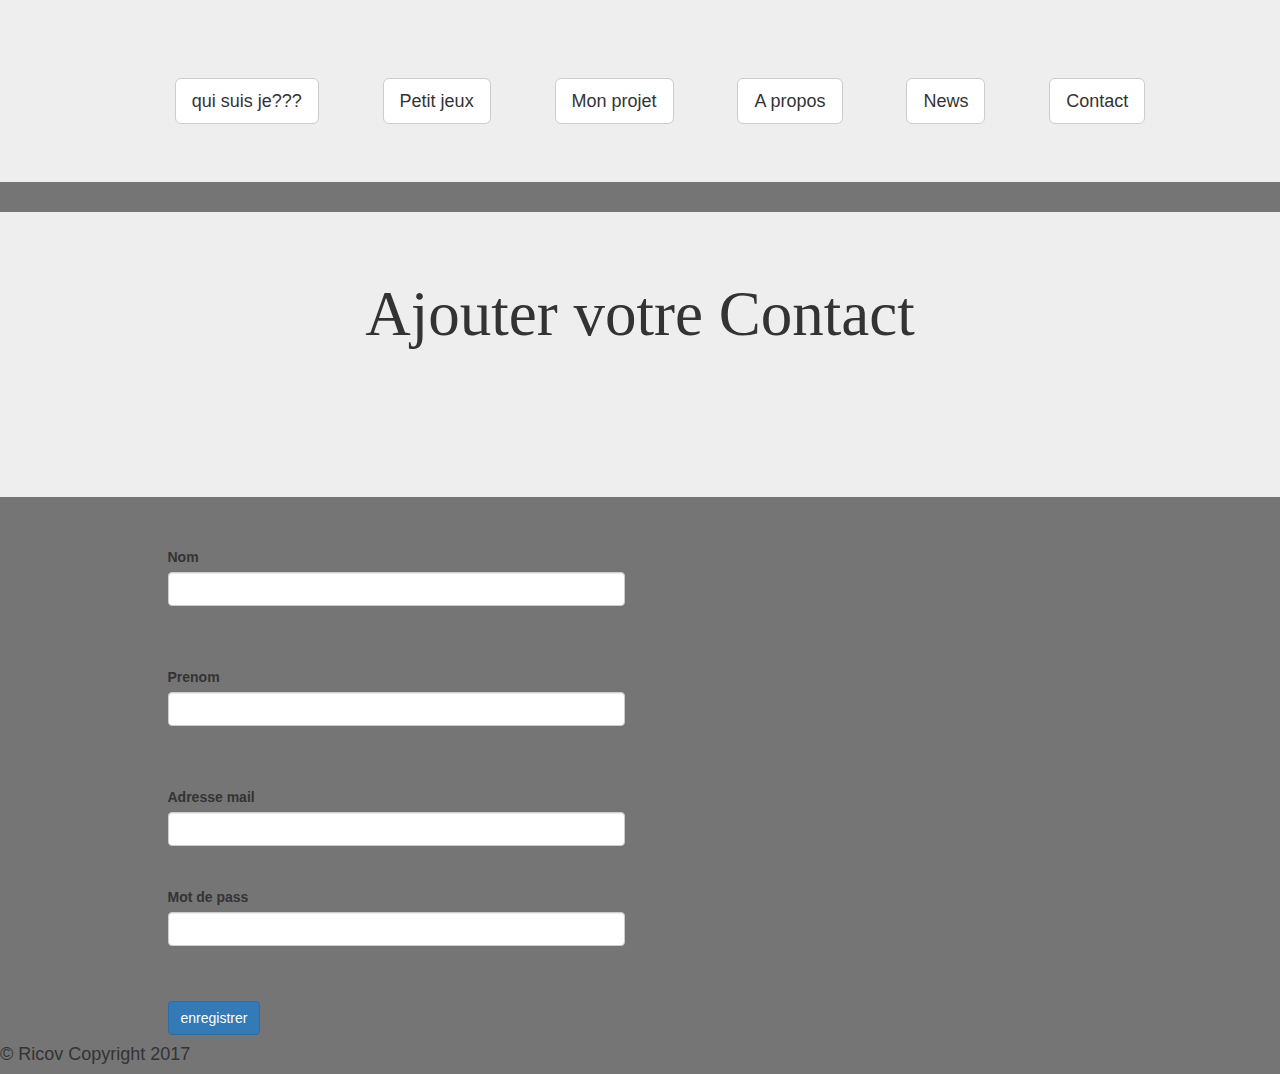
<file: Rakotonirina_Ricov/contact.html>
﻿<!DOCTYPE html>
<html lang="en">
<head>
	<meta charset="UTF-8">
	<title>nouvelle </title>
	<link rel="stylesheet" href=".\assets\css\bootstrap.min.css">
  <link rel="stylesheet" type="text/css" href=".\assets\css\animate.min.css">
  <link rel="stylesheet" href=".\assets\css\style.css">
  <meta name="viewport" content="width=device-width, initial-scale=1">
<link rel="stylesheet" href="https://cdnjs.cloudflare.com/ajax/libs/font-awesome/4.7.0/css/font-awesome.min.css">
</head>

<div class="jumbotron text-center">
  <div class="btn-group">
          <ul id="lien" class="list-unstyle btn-group">
               <a href="index.html">
               <li class="btn btn-default btn-lg">qui suis je???</li></a>
              <a href="image.html">
              <li class="btn btn-default btn-lg">Petit jeux</li></a>
              <a href="devoir.html"><li class="btn btn-default btn-lg">Mon projet</li></a>
              <a href="propos.html">
              <li class="btn btn-default btn-lg">A propos</li></a>
              <a href="Apropos.html">
              <li class="btn btn-default btn-lg">News</li></a>
              <a href="contact.html">
              <li class="btn btn-default btn-lg">Contact</li></a>
              
          </ul>
</div>
</div>
<body bgcolor="gray">
  <div class="jumbotron text-center">
      <h1>Ajouter votre Contact<h1><br>
      
 </div>
 <div class="contact"> 
  <h4></h4>
 <div class="text">
        <section class="add-section" id="form1-3">         
      <div class="add-section add-section__container add-section__container--middle">        
        <div class="container">            
          <div class="row">                
            <div class="col-xs-12 text-xs-center">                    
              <h3 class="add-section-title display-2"></h3>              
           </div>            
          </div>        
        </div>    
      </div>  
    <div class="add-section add-section-nopadding">        
        <div class="container">            
          <div class="row">                
            <div class="col-xs-12 col-lg-10 col-lg-offset-1">                                         
              <form action="#" method="post">                                                 
                <div class="row row-sm-offset">                            
                  <div class="col-xs-12 col-md-6">                                
                    <div class="form-group">                                    
                      <label class="form-control-label"">Nom  </label>
                                                         
                      <input type="text" class="form-control" name="name" required="" data-form-field="Name" id="name">                                
                    </div>                            
                  </div>
                  <br><br> <br><br> <br><br>                            
                  <div class="col-xs-12 col-md-6">                                
                    <div class="form-group">                                    
                      <label class="form-control-label">Prenom </label>                                    
                      <input type="text" class="form-control" name="firstname" required="" data-form-field="Name" id="firstname">                                
                    </div>                            
                  </div> 
                  <br><br> <br><br>  <br><br>                             
                  <div class="col-xs-12 col-md-6">                                
                    <div class="form-group">                                    
                      <label class="form-control-label">Adresse mail</label>                                    
                      <input type="email" class="form-control" name="email" required="" data-form-field="Email" id="email">                                
                    </div>                            
                  </div> 
                  <br><br>  <br> <br><br>                         
               <div class="col-xs-4 col-md-6">                                
                  <div class="form-group">                                    
                    <label class="form-control-label">Mot de pass</label>                                    
                    <input type="password" class="form-control" name="password" required="" data-form-field="Email" id="password">                                
                  </div>                            
                </div> 
            </div>
             <br>
            <br>     
            <button type="submit" class="btn btn-primary">enregistrer </button>
                </div>                    
              </form>                
            </div>            
          </div>        
        </div>    
      </div>
      
  
  
<h4>© Ricov Copyright 2017</h4>     
</div>
 
</body>
</html>
</file>
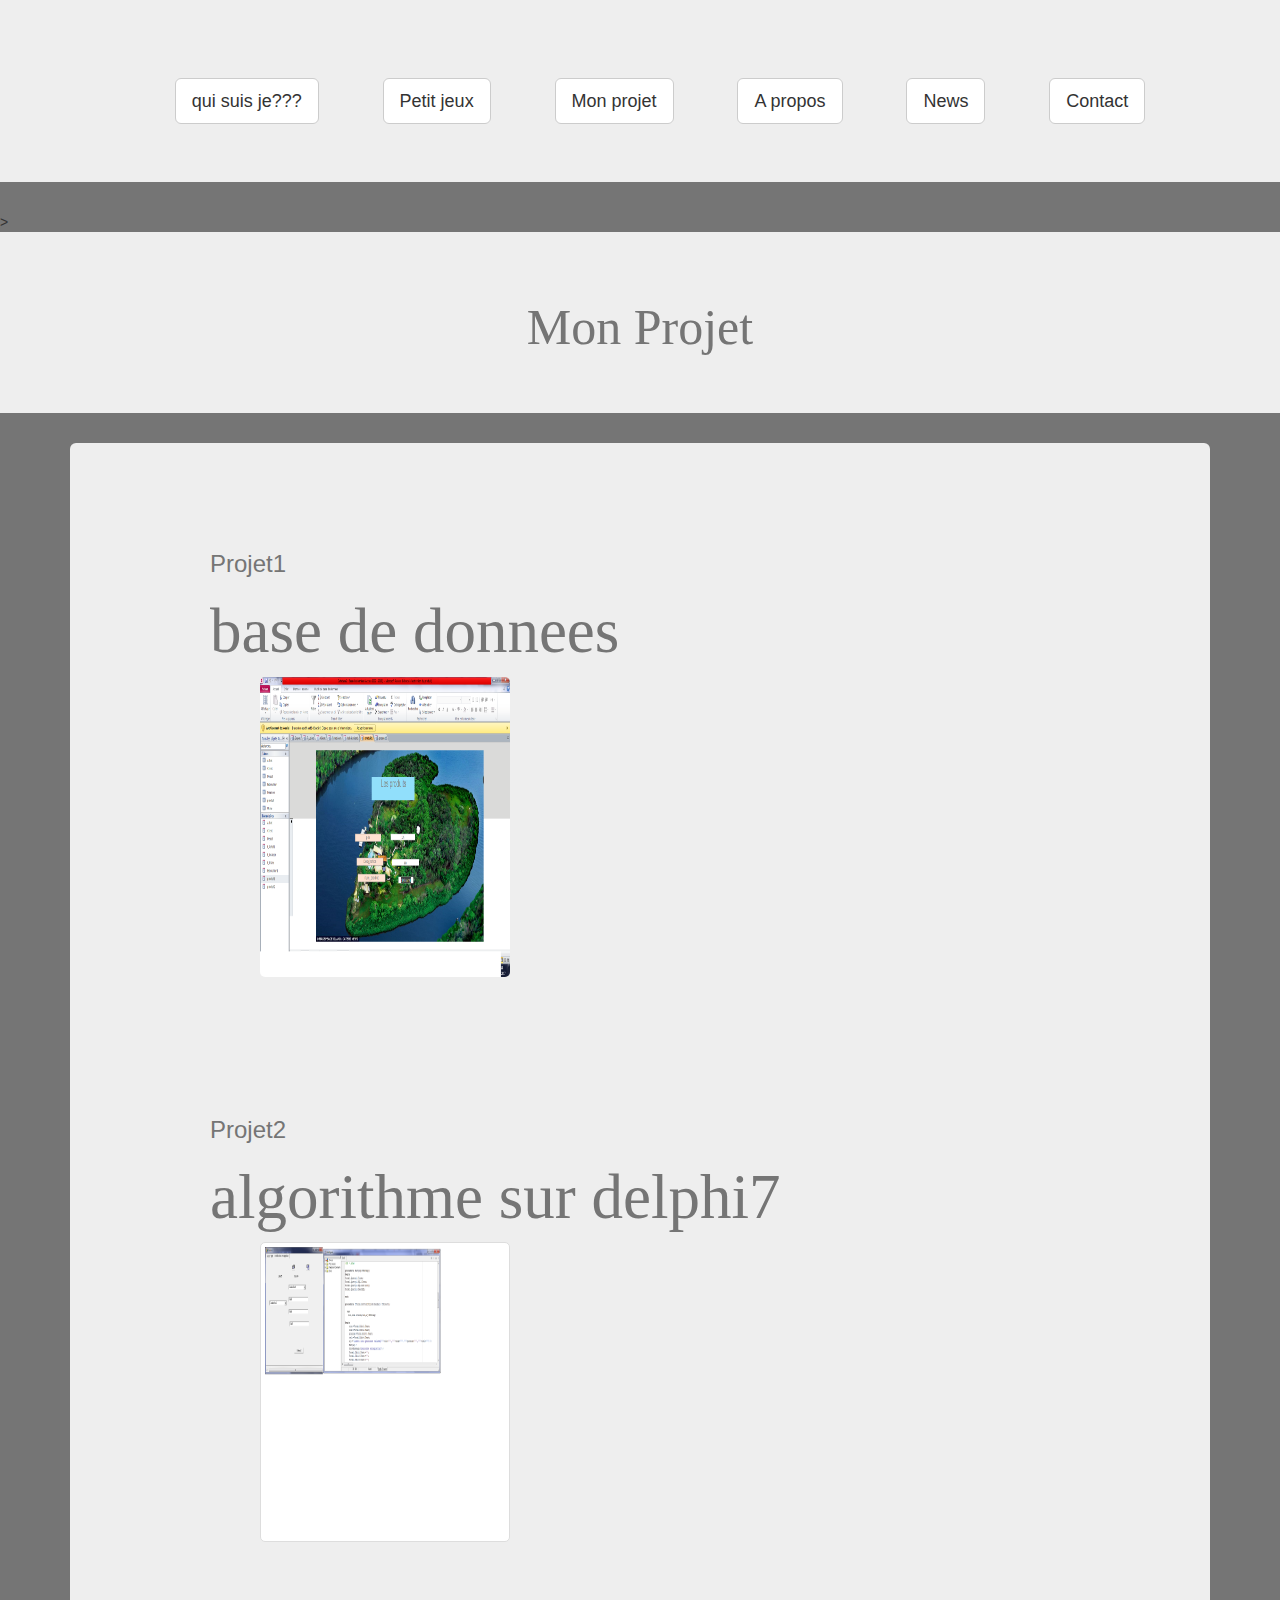
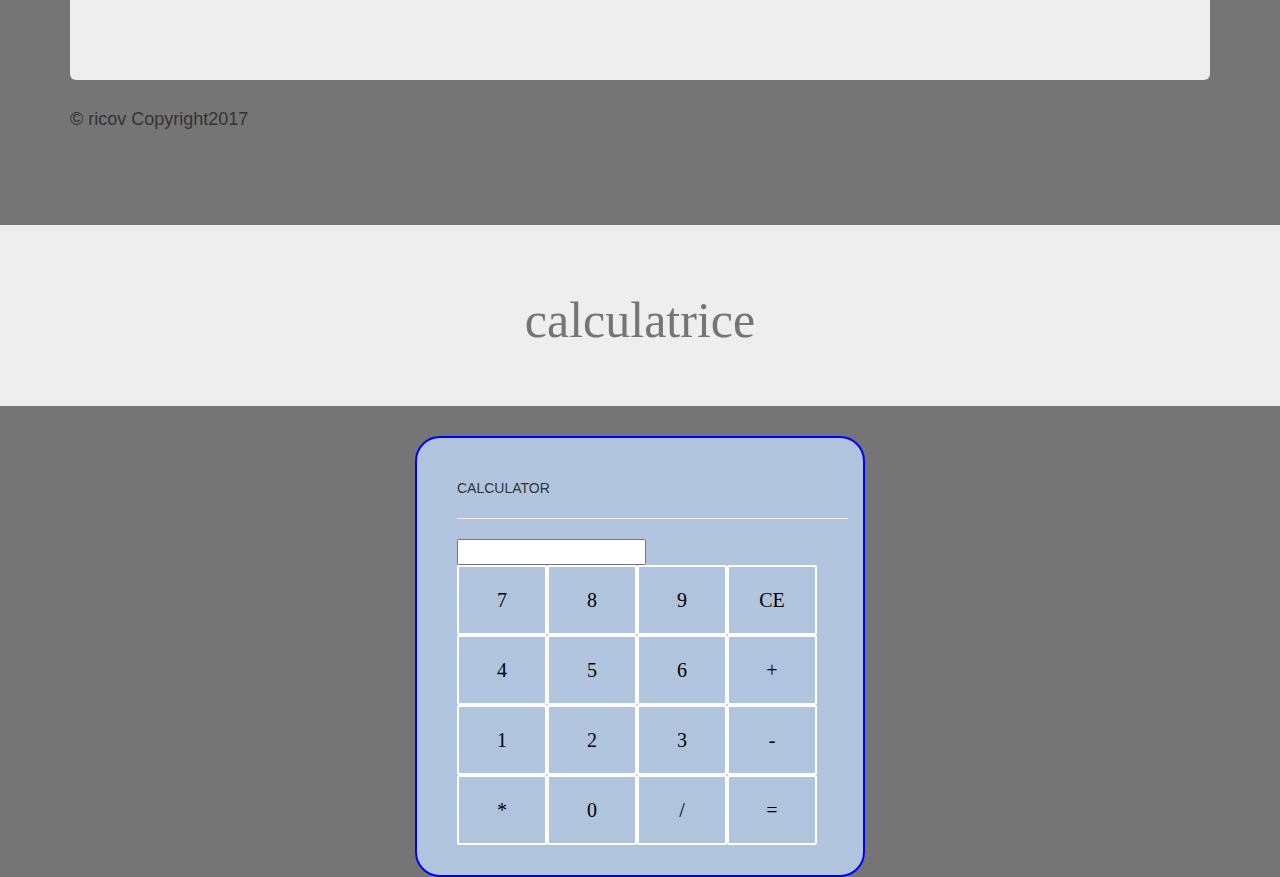
<file: Rakotonirina_Ricov/devoir.html>
<!DOCTYPE html>
<html lang="en">
<head>
	<meta charset="UTF-8">
	<title>devoir</title>
	<link rel="stylesheet" href=".\assets\css\bootstrap.min.css">
	<link rel="stylesheet" type="text/css" href=".\assets\css\animate.min.css">
	<link rel="stylesheet" href=".\assets\css\style.css">
</head>
<body>

<div class="jumbotron text-center">
  <div class="btn-group">
          <ul id="lien" class="list-unstyle btn-group">
               <a href="index.html">
               <li class="btn btn-default btn-lg">qui suis je???</li></a>
              <a href="image.html">
              <li class="btn btn-default btn-lg">Petit jeux</li></a>
              <a href="devoir.html"><li class="btn btn-default btn-lg">Mon projet</li></a>
              <a href="propos.html">
              <li class="btn btn-default btn-lg">A propos</li></a>
              <a href="Apropos.html">
              <li class="btn btn-default btn-lg">News</li></a>
              <a href="contact.html">
              <li class="btn btn-default btn-lg">Contact</li></a>
              
          </ul>
</div>
</div>
>  
<div class="jumbotron text-center">
  		<h2>Mon Projet</h2>	
  	</div>
<div class="container">
	
  <div class="jumbotron">
 <ul>
 <li><h3>Projet1</h3>
 	<h1>base de donnees</h1>
 	 <img id="sary" src=".\assets\img\bdb.png" > </a></li>
 <li><h3>Projet2</h3>
 	<h1>algorithme sur delphi7</h1><img id="sary" src=".\assets\img\algo.png" class="img-thumbnail"></h1> </a></li>
   </ul>
    </div> 
<nav>

</nav>
<h4>© ricov Copyright2017</h4>     

  	</div> 
<h2>Calculator</h2>
<div class="jumbotron text-center">
  		<h2>calculatrice</h2>	
  	</div>
<div id="calculator">
<form name="cal"><div class="plc">CALCULATOR</div><hr>
<table></table>
	
	<input class="form" type="text" name="input" maxlength="8" readonly="readonly"><br>
	<table>
		<tr>
			 <td><input class="button" type="button" value="7" onclick="cal.input.value+='7'"></td>
			 <td><input class="button" type="button" value="8" onclick="cal.input.value+='8'"></td>
			 <td><input class="button" type="button" value="9" onclick="cal.input.value+='9'"></td>
			 <td><input class="button" type="button" value="CE" onclick="cal.input.value=''"></td>
		</tr>
		<tr>
			 <td><input class="button" type="button" value="4" onclick="cal.input.value+='4'"></td>
			 <td><input class="button" type="button" value="5" onclick="cal.input.value+='5'"></td>
			 <td><input class="button" type="button" value="6" onclick="cal.input.value+='6'"></td>
			 <td><input class="button" type="button" value="+" onclick="cal.input.value+='+'"></td>
		</tr>
		<tr>
			 <td><input class="button" type="button" value="1" onclick="cal.input.value+='1'"></td>
			 <td><input class="button" type="button" value="2" onclick="cal.input.value+='2'"></td>
			 <td><input class="button" type="button" value="3" onclick="cal.input.value+='3'"></td>
			 <td><input class="button" type="button" value="-" onclick="cal.input.value+='-'"></td>
		</tr>
		<tr>
			 <td><input class="button" type="button" value="*" onclick="cal.input.value+='*'"></td>
			 <td><input class="button" type="button" value="0" onclick="cal.input.value+='0'"></td>
			 <td><input class="button" type="button" value="/" onclick="cal.input.value+='/'"></td>	
			 <td ><input class="button" type="button" value="=" onclick="cal.input.value=eval(cal.input.value)"></td>
		</tr> 
		
	</table>
	</form>
</div>

</body>
</html>
</file>
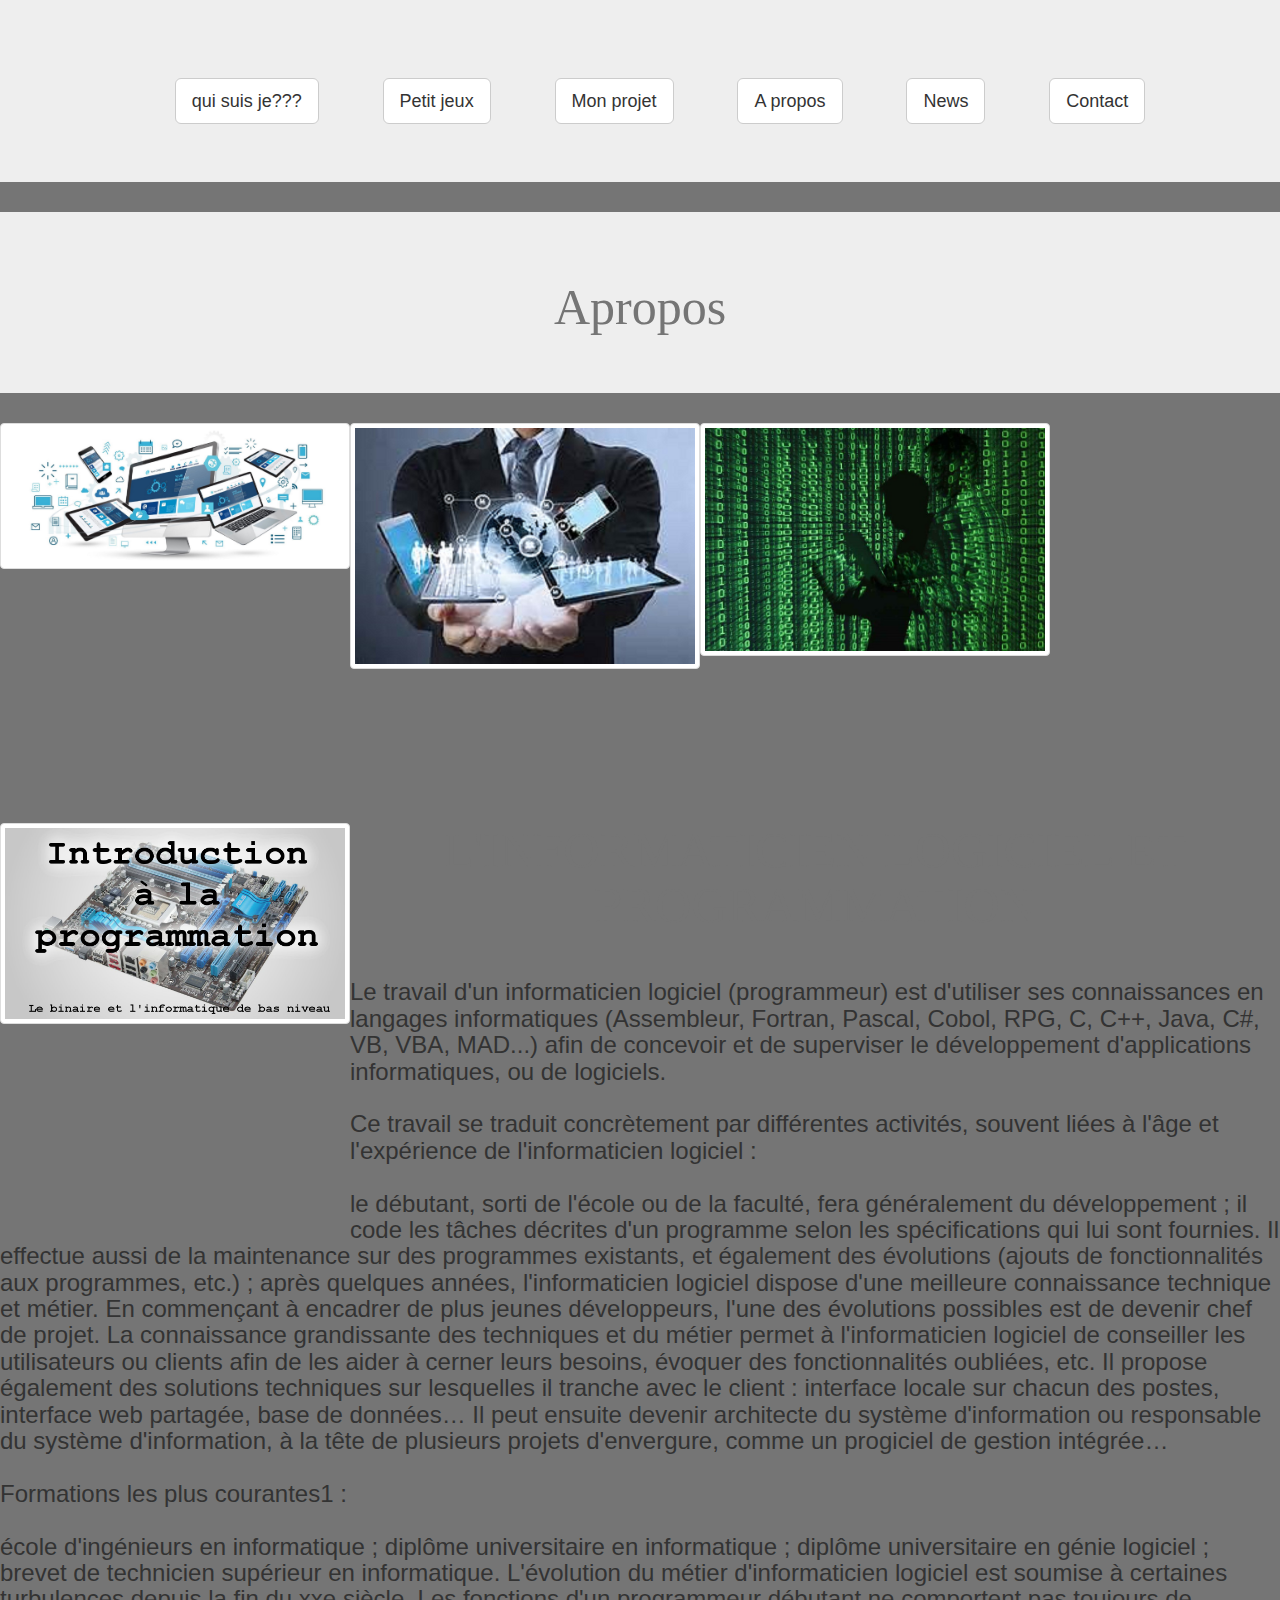
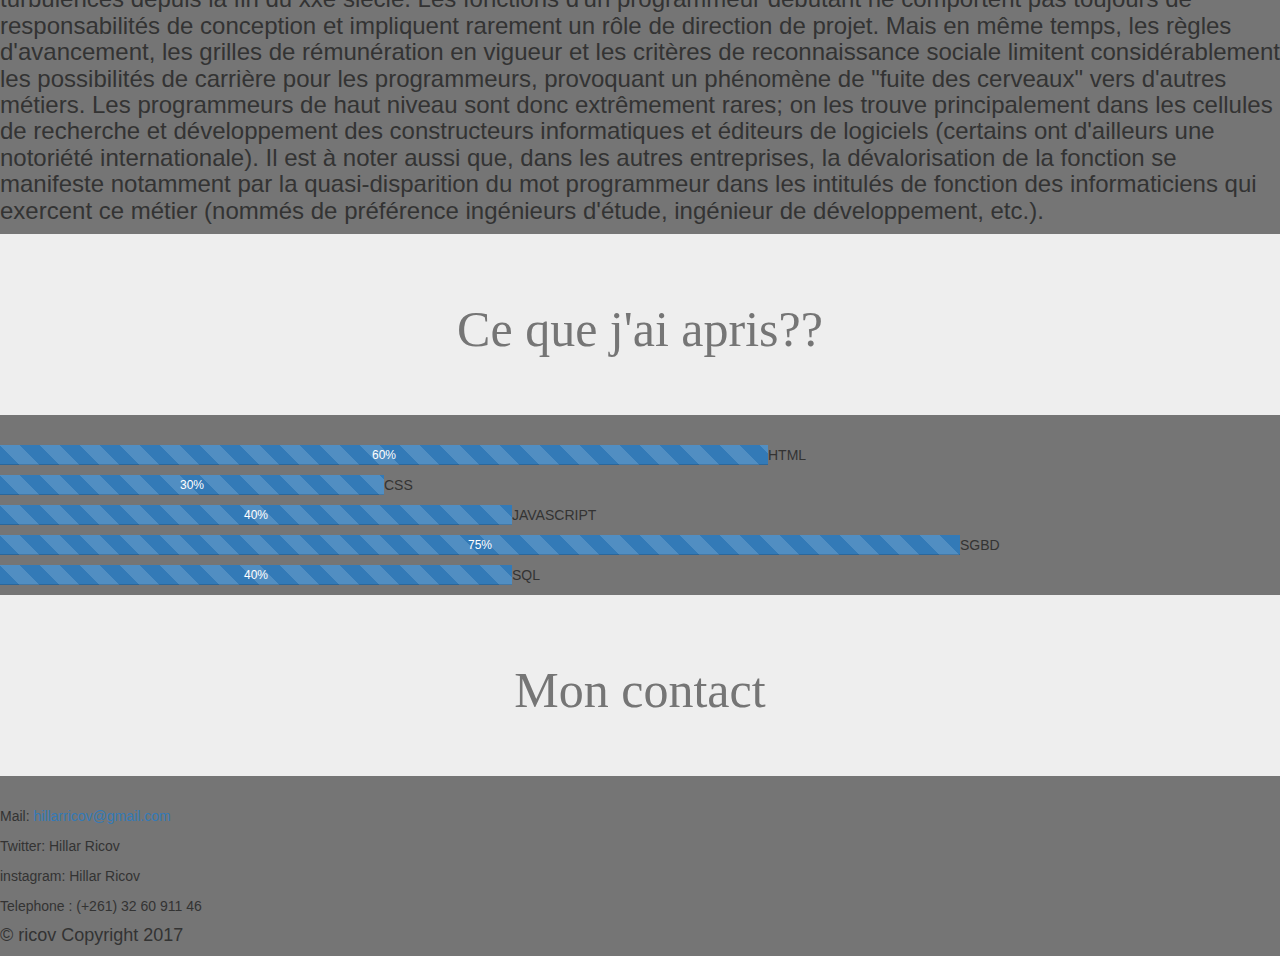
<file: Rakotonirina_Ricov/propos.html>
<!DOCTYPE html>
<html lang="en">
<head>
	<meta charset="UTF-8">
	<title>nouvelle </title>
	<link rel="stylesheet" href=".\assets\css\bootstrap.min.css">
	<link rel="stylesheet" type="text/css" href=".\assets\css\animate.min.css">
	<link rel="stylesheet" href=".\assets\css\style.css">
</head>
<body>

<div class="jumbotron text-center">
  <div class="btn-group">
          <ul id="lien" class="list-unstyle btn-group">
               <a href="index.html">
               <li class="btn btn-default btn-lg">qui suis je???</li></a>
              <a href="image.html">
              <li class="btn btn-default btn-lg">Petit jeux</li></a>
              <a href="devoir.html"><li class="btn btn-default btn-lg">Mon projet</li></a>
              <a href="propos.html">
              <li class="btn btn-default btn-lg">A propos</li></a>
              <a href="Apropos.html">
              <li class="btn btn-default btn-lg">News</li></a>
              <a href="contact.html">
              <li class="btn btn-default btn-lg">Contact</li></a>
              
          </ul>
</div>
</div>
<div class="jumbotron text-center">
		  		<h2>Apropos</h2>
  </div>
<div class="im"><img src=".\assets\img\nature\f (1).jpg" class="img-thumbnail"></div>
<div class="im"><img src=".\assets\img\nature\f (2).jpg" class="img-thumbnail"></div>
<div class="im"><img src=".\assets\img\nature\f (3).jpg" class="img-thumbnail"></div>
<div class="im"><img src=".\assets\img\nature\f (4).jpg" class="img-thumbnail"></div>
<h2>L'INFORMATICIEN LOGICIEL ET PROGRAMMATION</h>
<h3><br>
Le travail d'un informaticien logiciel (programmeur) est d'utiliser ses connaissances en langages informatiques (Assembleur, Fortran, Pascal, Cobol, RPG, C, C++, Java, C#, VB, VBA, MAD...) afin de concevoir et de superviser le développement d'applications informatiques, ou de logiciels.</br>

<br>Ce travail se traduit concrètement par différentes activités, souvent liées à l'âge et l'expérience de l'informaticien logiciel :</br>

<br>le débutant, sorti de l'école ou de la faculté, fera généralement du développement ; il code les tâches décrites d'un programme selon les spécifications qui lui sont fournies. Il effectue aussi de la maintenance sur des programmes existants, et également des évolutions (ajouts de fonctionnalités aux programmes, etc.) ;
après quelques années, l'informaticien logiciel dispose d'une meilleure connaissance technique et métier. En commençant à encadrer de plus jeunes développeurs, l'une des évolutions possibles est de devenir chef de projet. La connaissance grandissante des techniques et du métier permet à l'informaticien logiciel de conseiller les utilisateurs ou clients afin de les aider à cerner leurs besoins, évoquer des fonctionnalités oubliées, etc. Il propose également des solutions techniques sur lesquelles il tranche avec le client : interface locale sur chacun des postes, interface web partagée, base de données… Il peut ensuite devenir architecte du système d'information ou responsable du système d'information, à la tête de plusieurs projets d'envergure, comme un progiciel de gestion intégrée…</br>
<br>Formations les plus courantes1 :</br>

<br>école d'ingénieurs en informatique ;
diplôme universitaire en informatique ;
diplôme universitaire en génie logiciel ;
brevet de technicien supérieur en informatique.
L'évolution du métier d'informaticien logiciel est soumise à certaines turbulences depuis la fin du xxe siècle. Les fonctions d'un programmeur débutant ne comportent pas toujours de responsabilités de conception et impliquent rarement un rôle de direction de projet. Mais en même temps, les règles d'avancement, les grilles de rémunération en vigueur et les critères de reconnaissance sociale limitent considérablement les possibilités de carrière pour les programmeurs, provoquant un phénomène de "fuite des cerveaux" vers d'autres métiers. Les programmeurs de haut niveau sont donc extrêmement rares; on les trouve principalement dans les cellules de recherche et développement des constructeurs informatiques et éditeurs de logiciels (certains ont d'ailleurs une notoriété internationale). Il est à noter aussi que, dans les autres entreprises, la dévalorisation de la fonction se manifeste notamment par la quasi-disparition du mot programmeur dans les intitulés de fonction des informaticiens qui exercent ce métier (nommés de préférence ingénieurs d'étude, ingénieur de développement, etc.).</br></h3>
	                                                                                 
                                                                                                                        
                <div class="jumbotron text-center">
          <h2>Ce que j'ai apris??</h2>
  </div>                                                                                        
                <p class="card-text">                              <div class="charge">                                        <div class="progress-bar progress-bar-striped active" role="progressbar" aria-valuenow="60" aria-valuemin="0" aria-valuemax="100" style="width:60%">
      60%
             </div></div> HTML </p>                        
                 <p class="card-text"> <div class="charge">                                                                      <div class="progress-bar progress-bar-striped active" role="progressbar" aria-valuenow="40" aria-valuemin="0" aria-valuemax="100" style="width:30%">
      30%
             </div></div>  CSS</p>                                 
                  <p class="card-text"><div class="charge">                                                                     <div class="progress-bar progress-bar-striped active" role="progressbar" aria-valuenow="40" aria-valuemin="0" aria-valuemax="100" style="width:40%">
      40%
             </div></div>  JAVASCRIPT</p>                                                                                                          
                 <p class="card-text">   <div class="charge">                                                                    <div class="progress-bar progress-bar-striped active" role="progressbar" aria-valuenow="75" aria-valuemin="0" aria-valuemax="100" style="width:75%">
      75%
             </div></div>  SGBD</p>                                                    
                  <p class="card-text"><div class="charge">                                                                                                    <div class="progress-bar progress-bar-striped active" role="progressbar" aria-valuenow="50" aria-valuemin="0" aria-valuemax="100" style="width:40%">
      40%
             </div></div>  SQL</p>                                                                                              
                </p>                                                                                                             
                                                          
                                              
                                                                                                             
               <div class="jumbotron text-center">
          <h2>Mon contact</h2>
  </div>                                                                                   
                <p class="card-text">Mail:                                                                                                
                  <a href="mailto:natiora93@gmail.com"> hillarricov@gmail.com</a>
                  <br> 
                   <p class="card-text">Twitter:  Hillar Ricov   </p> 
                    <p class="card-text">instagram:  Hillar Ricov  </p>                       
                  <p>Telephone : (+261) 32 60 911 46
                  </p>                                                                                    
                </p>                                                                                                                                                                              
                                                             
         
<h4>© ricov Copyright 2017</h4>		
  
</body>
</html>
</file>
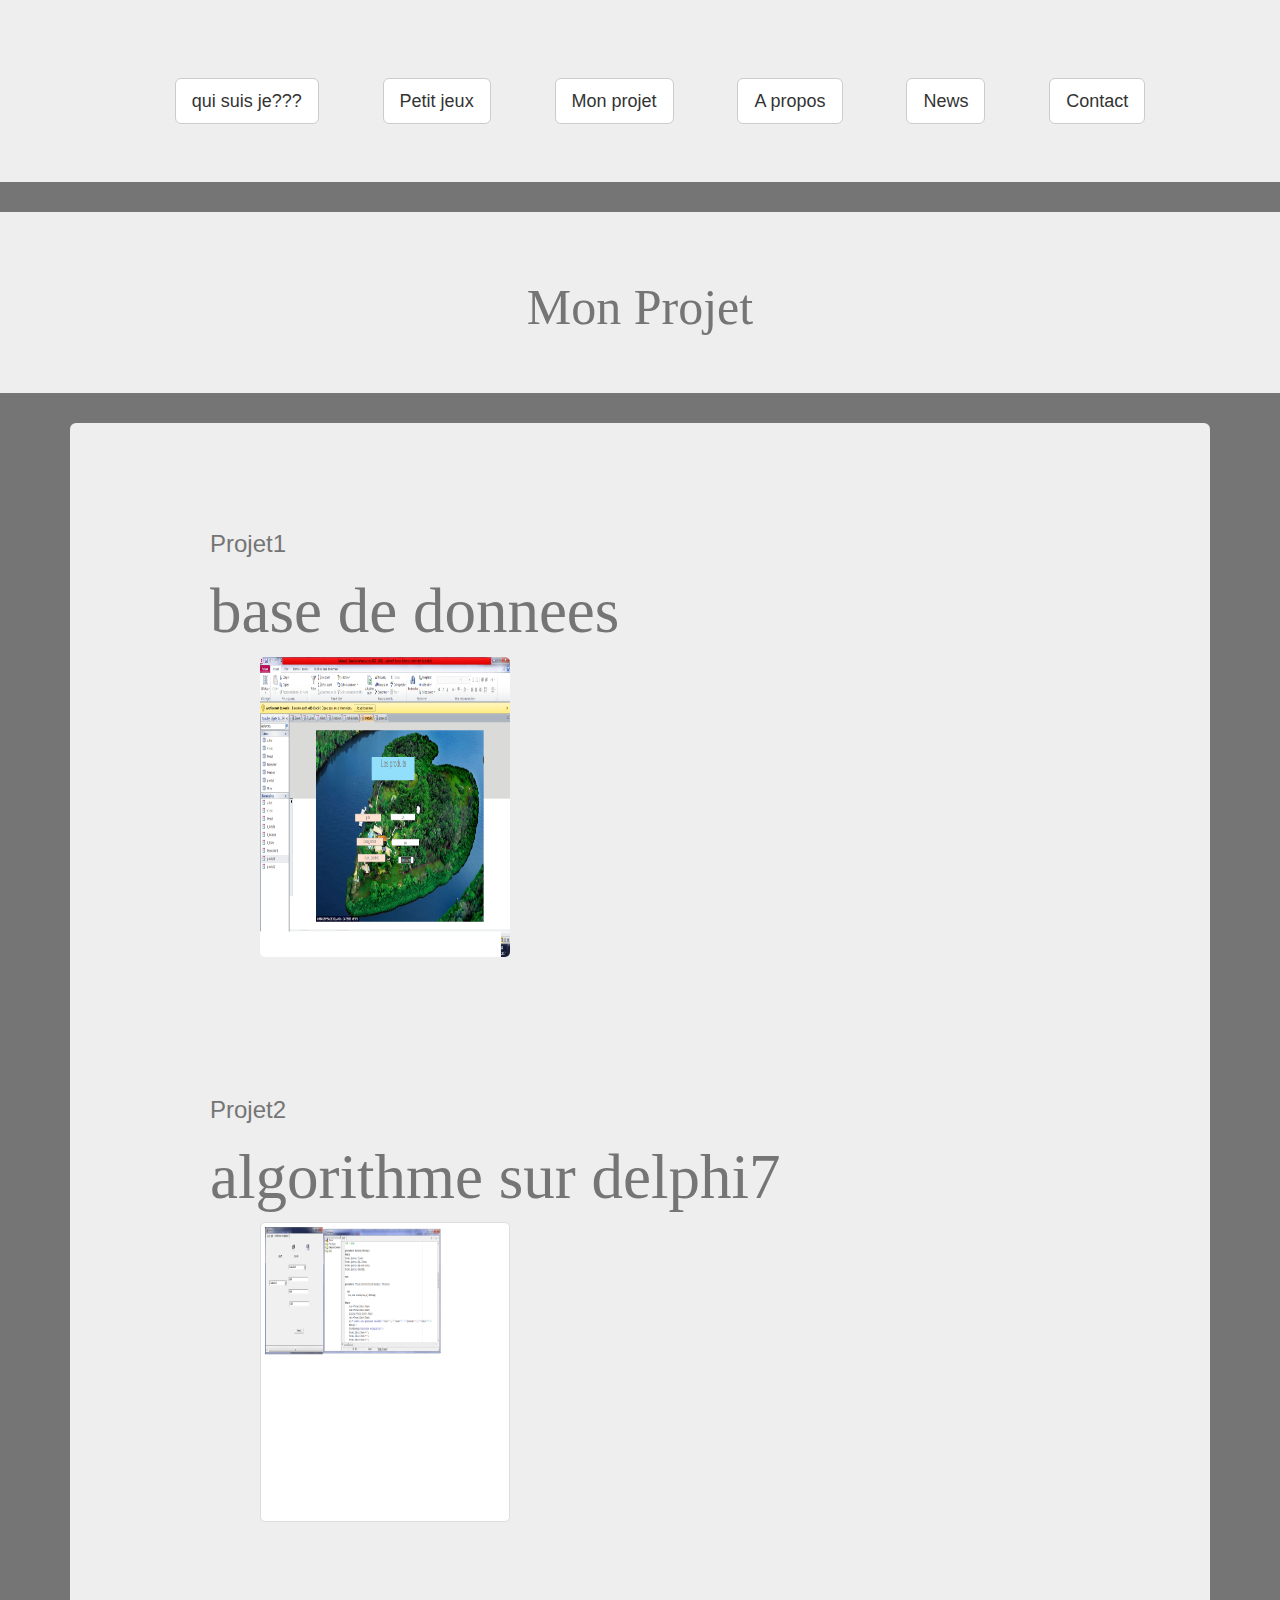
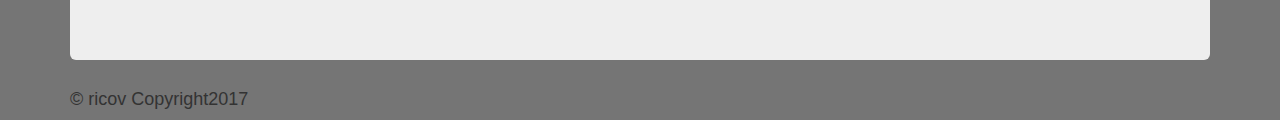
<file: Rakotonirina_Ricov/soso.html>
<!DOCTYPE html>
<html lang="en">
<head>
	<meta charset="UTF-8">
	<title>nouvelle devoir</title>
	<link rel="stylesheet" href=".\assets\css\bootstrap.min.css">
	<link rel="stylesheet" type="text/css" href=".\assets\css\animate.min.css">
	<link rel="stylesheet" href=".\assets\css\style.css">
</head>
<body>

<div class="jumbotron text-center">
  <div class="btn-group">
          <ul id="lien" class="list-unstyle btn-group">
               <a href="index.html">
               <li class="btn btn-default btn-lg">qui suis je???</li></a>
              <a href="image.html">
              <li class="btn btn-default btn-lg">Petit jeux</li></a>
              <a href="devoir.html"><li class="btn btn-default btn-lg">Mon projet</li></a>
              <a href="propos.html">
              <li class="btn btn-default btn-lg">A propos</li></a>
              <a href="Apropos.html">
              <li class="btn btn-default btn-lg">News</li></a>
              <a href="contact.html">
              <li class="btn btn-default btn-lg">Contact</li></a>
              
          </ul>
</div>
</div>
<div class="jumbotron text-center">
  		<h2>Mon Projet</h2>	
  	</div>
<div class="container">
	
  <div class="jumbotron">
 <ul>
 <li><h3>Projet1</h3>
 	<h1>base de donnees</h1>
 	 <img id="sary" src=".\assets\img\bdb.png" > </a></li>
 <li><h3>Projet2</h3>
 	<h1>algorithme sur delphi7</h1><img id="sary" src=".\assets\img\algo.png" class="img-thumbnail"></h1> </a></li>
   </ul>
    </div> 
<nav>

</nav>
<h4>© ricov Copyright2017</h4>     

  	</div>
 
</body>
</html>
</file>
